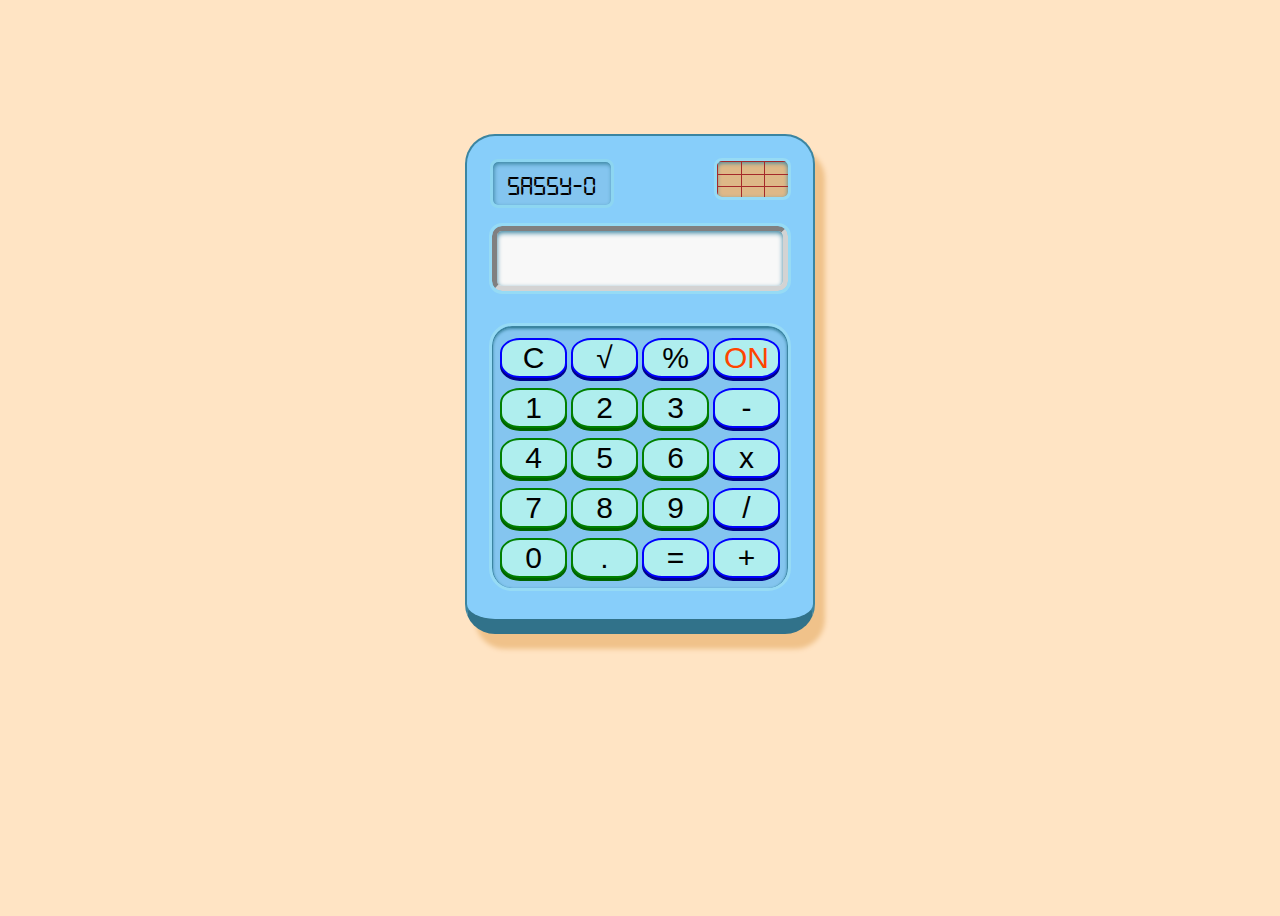
<file: index.html>
<!DOCTYPE html>
<html lang="en">
<head>
	<meta charset="UTF-8">
	<meta http-equiv="X-UA-Compatible" content="IE=edge">
	<meta name="viewport" content="width=device-width, initial-scale=1.0">
	<link rel="stylesheet" href="styles.css">
	<title>Document</title>
</head>
<body>
	<div class="calculator">
		<div class="top-row">
			<div class="logo">sassy-o</div>
			<div class="solar">
				<div class="panel">
				<table >
					<tr>
						<td></td>
						<td></td>
						<td></td>
					</tr>
					<tr>
						<td></td>
						<td></td>
						<td></td>
					</tr>
					<tr>
						<td></td>
						<td></td>
						<td></td>
					</tr>
				</table>
				</div>
			</div>
		</div>

		<div class="number-display"  id="display"></div>
			<div class="gap"></div>
			<div class="buttons">
				<div class="row1 row">
					<button class="operator-button button clear" id="c">C</button>
					<button class="operator-button button square-root" id="√">&#8730;</button>
					<button class="operator-button button percent" id="%">%</button>
					<button class="operator-button button on" id="on">ON</button>
				</div>
				<div class="row2 row">
					<button class="number-button button num1" id="1">1</button>
					<button class="number-button button num2" id="2">2</button>
					<button class="number-button button num3" id="3">3</button>
					<button class="operator-button button subtract" id="-">-</button>
				</div>
				<div class="row3 row">
					<button class="number-button button num4" id="4">4</button>
					<button class="number-button button num5" id="5">5</button>
					<button class="number-button button num6" id="6">6</button>
					<button class="operator-button button multiply" id="*">x</button>
				</div>
				<div class="row4 row">
					<button class="number-button button num7" id="7">7</button>
					<button class="number-button button num8" id="8">8</button>
					<button class="number-button button num9" id="9">9</button>
					<button class="operator-button button divide" id="/">/</button>
				</div>
				<div class="row5 row">
					<button class="number-button button num0" id="0">0</button>
					<button class="number-button button period" id=".">.</button>
					<button class="operator-button button equals" id="=">=</button>  
					<button class="operator-button button add" id="+">+</button>
				</div>
		</div>

	</div>
</body>
<script src="script.js"></script>
</html>

<!-- onclick="equalClick()" -->
<!-- onKeyPress="if(this.value.length==4) return false;" -->
</file>
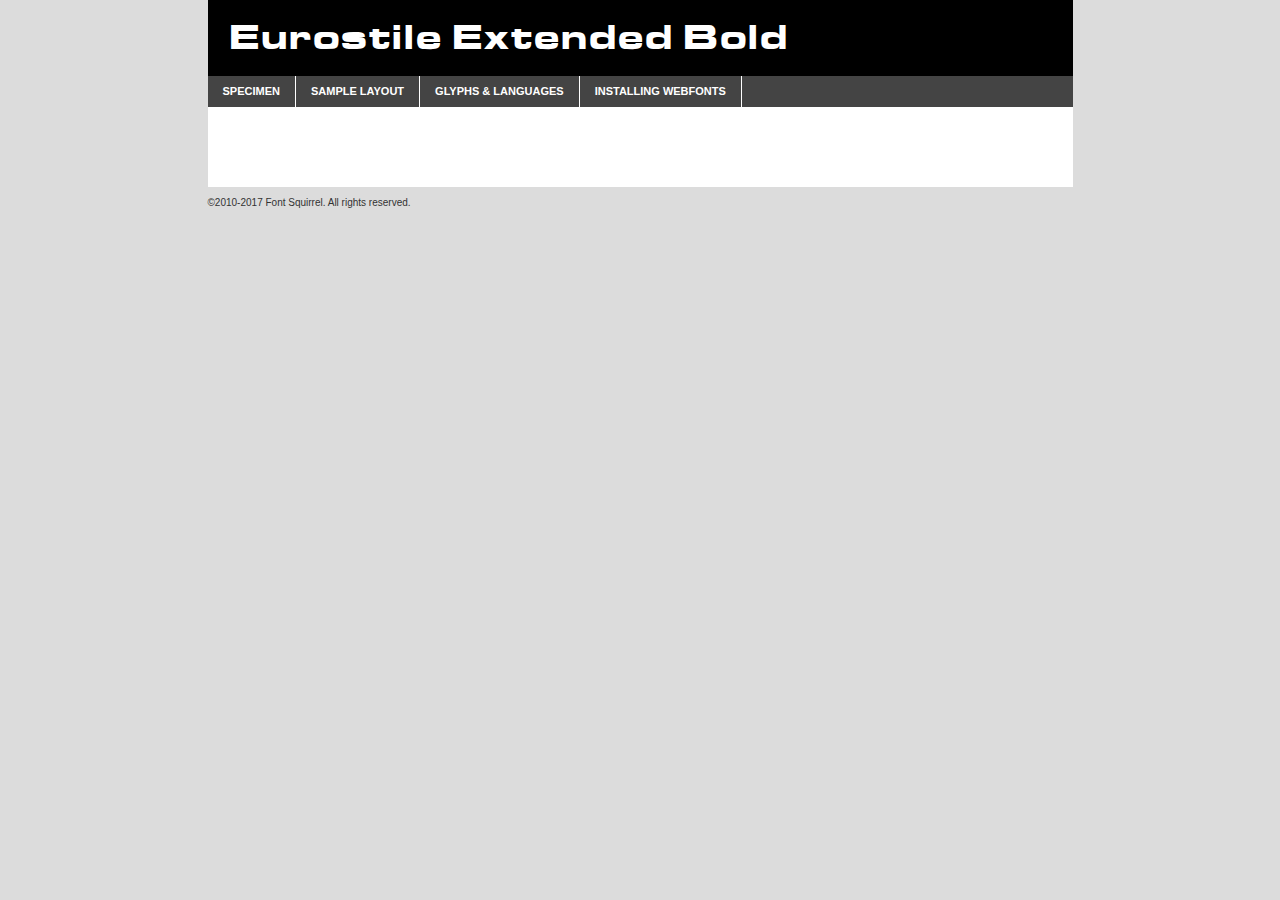
<file: fonts/eurostile_extended_black-demo.html>
<!DOCTYPE html PUBLIC "-//W3C//DTD XHTML 1.0 Transitional//EN"
        "http://www.w3.org/TR/xhtml1/DTD/xhtml1-transitional.dtd">

<html xmlns="http://www.w3.org/1999/xhtml" xml:lang="en" lang="en">
<head>
    <meta http-equiv="Content-Type" content="text/html; charset=utf-8"/>
    <script src="http://ajax.googleapis.com/ajax/libs/jquery/1.7.2/jquery.min.js" type="text/javascript" charset="utf-8"></script>
    <script type="text/javascript">
		(function($) {
			$.fn.easyTabs = function(option) {
				var param = jQuery.extend({ fadeSpeed: 'fast', defaultContent: 1, activeClass: 'active' }, option);
				$(this).each(function() {
					var thisId = '#' + this.id;
					if ( param.defaultContent == '' )
					{
						param.defaultContent = 1;
					}
					if ( typeof param.defaultContent == 'number' )
					{
						var defaultTab = $(thisId + ' .tabs li:eq(' + (param.defaultContent - 1) + ') a').attr('href').substr(1);
					}
					else
					{
						var defaultTab = param.defaultContent;
					}
					$(thisId + ' .tabs li a').each(function() {
						var tabToHide = $(this).attr('href').substr(1);
						$('#' + tabToHide).addClass('easytabs-tab-content');
					});
					hideAll();
					changeContent(defaultTab);

					function hideAll() {$(thisId + ' .easytabs-tab-content').hide();}

					function changeContent(tabId)
					{
						hideAll();
						$(thisId + ' .tabs li').removeClass(param.activeClass);
						$(thisId + ' .tabs li a[href=#' + tabId + ']').closest('li').addClass(param.activeClass);
						if ( param.fadeSpeed != 'none' )
						{
							$(thisId + ' #' + tabId).fadeIn(param.fadeSpeed);
						}
						else
						{
							$(thisId + ' #' + tabId).show();
						}
					}

					$(thisId + ' .tabs li').click(function() {
						var tabId = $(this).find('a').attr('href').substr(1);
						changeContent(tabId);
						return false;
					});
				});
			}
		})(jQuery);
    </script>
    <link rel="stylesheet" href="specimen_files/specimen_stylesheet.css" type="text/css" charset="utf-8"/>
    <link rel="stylesheet" href="stylesheet.css" type="text/css" charset="utf-8"/>

    <style type="text/css">
        		body {
			font-family: 'eurostile_extendedbold';
        		}

            </style>

    <title>Eurostile Extended Bold Specimen</title>


    <script type="text/javascript" charset="utf-8">
		$(document).ready(function() {
			$('#container').easyTabs({ defaultContent: 1 });
		});
    </script>
</head>

<body>
<div id="container">
    <div id="header">
		Eurostile Extended Bold    </div>
    <ul class="tabs">
        <li><a href="#specimen">Specimen</a></li>
        <li><a href="#layout">Sample Layout</a></li>
		        <li><a href="#glyphs">Glyphs &amp; Languages</a></li>
        <li><a href="#installing">Installing Webfonts</a></li>

    </ul>

    <div id="main_content">


        <div id="specimen">

            <div class="section">
                <div class="grid12 firstcol">
                    <div class="huge">AaBb</div>
                </div>
            </div>

            <div class="section">
                <div class="glyph_range">A&#x200B;B&#x200b;C&#x200b;D&#x200b;E&#x200b;F&#x200b;G&#x200b;H&#x200b;I&#x200b;J&#x200b;K&#x200b;L&#x200b;M&#x200b;N&#x200b;O&#x200b;P&#x200b;Q&#x200b;R&#x200b;S&#x200b;T&#x200b;U&#x200b;V&#x200b;W&#x200b;X&#x200b;Y&#x200b;Z&#x200b;a&#x200b;b&#x200b;c&#x200b;d&#x200b;e&#x200b;f&#x200b;g&#x200b;h&#x200b;i&#x200b;j&#x200b;k&#x200b;l&#x200b;m&#x200b;n&#x200b;o&#x200b;p&#x200b;q&#x200b;r&#x200b;s&#x200b;t&#x200b;u&#x200b;v&#x200b;w&#x200b;x&#x200b;y&#x200b;z&#x200b;1&#x200b;2&#x200b;3&#x200b;4&#x200b;5&#x200b;6&#x200b;7&#x200b;8&#x200b;9&#x200b;0&#x200b;&amp;&#x200b;.&#x200b;,&#x200b;?&#x200b;!&#x200b;&#64;&#x200b;(&#x200b;)&#x200b;#&#x200b;$&#x200b;%&#x200b;*&#x200b;+&#x200b;-&#x200b;=&#x200b;:&#x200b;;</div>
            </div>
            <div class="section">
                <div class="grid12 firstcol">
                    <table class="sample_table">
                        <tr>
                            <td>10</td>
                            <td class="size10">abcdefghijklmnopqrstuvwxyzABCDEFGHIJKLMNOPQRSTUVWXYZ0123456789abcdefghijklmnopqrstuvwxyzABCDEFGHIJKLMNOPQRSTUVWXYZ0123456789abcdefghijklmnopqrstuvwxyzABCDEFGHIJKLMNOPQRSTUVWXYZ</td>
                        </tr>
                        <tr>
                            <td>11</td>
                            <td class="size11">abcdefghijklmnopqrstuvwxyzABCDEFGHIJKLMNOPQRSTUVWXYZ0123456789abcdefghijklmnopqrstuvwxyzABCDEFGHIJKLMNOPQRSTUVWXYZ0123456789abcdefghijklmnopqrstuvwxyzABCDEFGHIJKLMNOPQRSTUVWXYZ</td>
                        </tr>
                        <tr>
                            <td>12</td>
                            <td class="size12">abcdefghijklmnopqrstuvwxyzABCDEFGHIJKLMNOPQRSTUVWXYZ0123456789abcdefghijklmnopqrstuvwxyzABCDEFGHIJKLMNOPQRSTUVWXYZ0123456789abcdefghijklmnopqrstuvwxyzABCDEFGHIJKLMNOPQRSTUVWXYZ</td>
                        </tr>
                        <tr>
                            <td>13</td>
                            <td class="size13">abcdefghijklmnopqrstuvwxyzABCDEFGHIJKLMNOPQRSTUVWXYZ0123456789abcdefghijklmnopqrstuvwxyzABCDEFGHIJKLMNOPQRSTUVWXYZ0123456789abcdefghijklmnopqrstuvwxyzABCDEFGHIJKLMNOPQRSTUVWXYZ</td>
                        </tr>
                        <tr>
                            <td>14</td>
                            <td class="size14">abcdefghijklmnopqrstuvwxyzABCDEFGHIJKLMNOPQRSTUVWXYZ0123456789abcdefghijklmnopqrstuvwxyzABCDEFGHIJKLMNOPQRSTUVWXYZ0123456789abcdefghijklmnopqrstuvwxyzABCDEFGHIJKLMNOPQRSTUVWXYZ</td>
                        </tr>
                        <tr>
                            <td>16</td>
                            <td class="size16">abcdefghijklmnopqrstuvwxyzABCDEFGHIJKLMNOPQRSTUVWXYZ0123456789abcdefghijklmnopqrstuvwxyzABCDEFGHIJKLMNOPQRSTUVWXYZ</td>
                        </tr>
                        <tr>
                            <td>18</td>
                            <td class="size18">abcdefghijklmnopqrstuvwxyzABCDEFGHIJKLMNOPQRSTUVWXYZ0123456789abcdefghijklmnopqrstuvwxyzABCDEFGHIJKLMNOPQRSTUVWXYZ</td>
                        </tr>
                        <tr>
                            <td>20</td>
                            <td class="size20">abcdefghijklmnopqrstuvwxyzABCDEFGHIJKLMNOPQRSTUVWXYZ0123456789abcdefghijklmnopqrstuvwxyzABCDEFGHIJKLMNOPQRSTUVWXYZ</td>
                        </tr>
                        <tr>
                            <td>24</td>
                            <td class="size24">abcdefghijklmnopqrstuvwxyzABCDEFGHIJKLMNOPQRSTUVWXYZ0123456789abcdefghijklmnopqrstuvwxyzABCDEFGHIJKLMNOPQRSTUVWXYZ</td>
                        </tr>
                        <tr>
                            <td>30</td>
                            <td class="size30">abcdefghijklmnopqrstuvwxyzABCDEFGHIJKLMNOPQRSTUVWXYZ0123456789abcdefghijklmnopqrstuvwxyzABCDEFGHIJKLMNOPQRSTUVWXYZ</td>
                        </tr>
                        <tr>
                            <td>36</td>
                            <td class="size36">abcdefghijklmnopqrstuvwxyzABCDEFGHIJKLMNOPQRSTUVWXYZ0123456789abcdefghijklmnopqrstuvwxyzABCDEFGHIJKLMNOPQRSTUVWXYZ</td>
                        </tr>
                        <tr>
                            <td>48</td>
                            <td class="size48">abcdefghijklmnopqrstuvwxyzABCDEFGHIJKLMNOPQRSTUVWXYZ0123456789abcdefghijklmnopqrstuvwxyzABCDEFGHIJKLMNOPQRSTUVWXYZ</td>
                        </tr>
                        <tr>
                            <td>60</td>
                            <td class="size60">abcdefghijklmnopqrstuvwxyzABCDEFGHIJKLMNOPQRSTUVWXYZ0123456789abcdefghijklmnopqrstuvwxyzABCDEFGHIJKLMNOPQRSTUVWXYZ</td>
                        </tr>
                        <tr>
                            <td>72</td>
                            <td class="size72">abcdefghijklmnopqrstuvwxyzABCDEFGHIJKLMNOPQRSTUVWXYZ0123456789abcdefghijklmnopqrstuvwxyzABCDEFGHIJKLMNOPQRSTUVWXYZ</td>
                        </tr>
                        <tr>
                            <td>90</td>
                            <td class="size90">abcdefghijklmnopqrstuvwxyzABCDEFGHIJKLMNOPQRSTUVWXYZ0123456789abcdefghijklmnopqrstuvwxyzABCDEFGHIJKLMNOPQRSTUVWXYZ</td>
                        </tr>
                    </table>

                </div>

            </div>


            <div class="section" id="bodycomparison">


                <div id="xheight">
                    <div class="fontbody">&#x25FC;&#x25FC;&#x25FC;&#x25FC;&#x25FC;&#x25FC;&#x25FC;&#x25FC;&#x25FC;&#x25FC;&#x25FC;&#x25FC;&#x25FC;&#x25FC;&#x25FC;&#x25FC;&#x25FC;&#x25FC;&#x25FC;&#x25FC;&#x25FC;&#x25FC;&#x25FC;&#x25FC;&#x25FC;&#x25FC;&#x25FC;&#x25FC;&#x25FC;&#x25FC;&#x25FC;&#x25FC;&#x25FC;&#x25FC;&#x25FC;&#x25FC;&#x25FC;&#x25FC;&#x25FC;&#x25FC;&#x25FC;&#x25FC;&#x25FC;&#x25FC;&#x25FC;&#x25FC;&#x25FC;&#x25FC;&#x25FC;&#x25FC;&#x25FC;&#x25FC;&#x25FC;&#x25FC;&#x25FC;&#x25FC;&#x25FC;&#x25FC;&#x25FC;&#x25FC;&#x25FC;&#x25FC;&#x25FC;&#x25FC;&#x25FC;&#x25FC;&#x25FC;&#x25FC;&#x25FC;&#x25FC;&#x25FC;&#x25FC;&#x25FC;&#x25FC;&#x25FC;&#x25FC;&#x25FC;&#x25FC;&#x25FC;&#x25FC;&#x25FC;&#x25FC;&#x25FC;&#x25FC;&#x25FC;&#x25FC;&#x25FC;&#x25FC;&#x25FC;&#x25FC;&#x25FC;&#x25FC;&#x25FC;&#x25FC;&#x25FC;&#x25FC;&#x25FC;&#x25FC;&#x25FC;body</div>
                    <div class="arialbody">body</div>
                    <div class="verdanabody">body</div>
                    <div class="georgiabody">body</div>
                </div>
                <div class="fontbody" style="z-index:1">
                    body<span>Eurostile Extended Bold</span>
                </div>
                <div class="arialbody" style="z-index:1">
                    body<span>Arial</span>
                </div>
                <div class="verdanabody" style="z-index:1">
                    body<span>Verdana</span>
                </div>
                <div class="georgiabody" style="z-index:1">
                    body<span>Georgia</span>
                </div>


            </div>


            <div class="section psample psample_row1" id="">

                <div class="grid2 firstcol">
                    <p class="size10"><span>10.</span>Aenean lacinia bibendum nulla sed consectetur. Fusce dapibus, tellus ac cursus commodo, tortor mauris condimentum nibh, ut fermentum massa justo sit amet risus. Nullam id dolor id nibh ultricies vehicula ut id elit. Cum sociis natoque penatibus et magnis dis parturient montes, nascetur ridiculus mus. Nulla vitae elit libero, a pharetra augue.</p>

                </div>
                <div class="grid3">
                    <p class="size11"><span>11.</span>Aenean lacinia bibendum nulla sed consectetur. Fusce dapibus, tellus ac cursus commodo, tortor mauris condimentum nibh, ut fermentum massa justo sit amet risus. Nullam id dolor id nibh ultricies vehicula ut id elit. Cum sociis natoque penatibus et magnis dis parturient montes, nascetur ridiculus mus. Nulla vitae elit libero, a pharetra augue.</p>

                </div>
                <div class="grid3">
                    <p class="size12"><span>12.</span>Aenean lacinia bibendum nulla sed consectetur. Fusce dapibus, tellus ac cursus commodo, tortor mauris condimentum nibh, ut fermentum massa justo sit amet risus. Nullam id dolor id nibh ultricies vehicula ut id elit. Cum sociis natoque penatibus et magnis dis parturient montes, nascetur ridiculus mus. Nulla vitae elit libero, a pharetra augue.</p>

                </div>
                <div class="grid4">
                    <p class="size13"><span>13.</span>Aenean lacinia bibendum nulla sed consectetur. Fusce dapibus, tellus ac cursus commodo, tortor mauris condimentum nibh, ut fermentum massa justo sit amet risus. Nullam id dolor id nibh ultricies vehicula ut id elit. Cum sociis natoque penatibus et magnis dis parturient montes, nascetur ridiculus mus. Nulla vitae elit libero, a pharetra augue.</p>

                </div>
                <div class="white_blend"></div>

            </div>
            <div class="section psample psample_row2" id="">
                <div class="grid3 firstcol">
                    <p class="size14"><span>14.</span>Aenean lacinia bibendum nulla sed consectetur. Fusce dapibus, tellus ac cursus commodo, tortor mauris condimentum nibh, ut fermentum massa justo sit amet risus. Nullam id dolor id nibh ultricies vehicula ut id elit. Cum sociis natoque penatibus et magnis dis parturient montes, nascetur ridiculus mus. Nulla vitae elit libero, a pharetra augue.</p>

                </div>
                <div class="grid4">
                    <p class="size16"><span>16.</span>Aenean lacinia bibendum nulla sed consectetur. Fusce dapibus, tellus ac cursus commodo, tortor mauris condimentum nibh, ut fermentum massa justo sit amet risus. Nullam id dolor id nibh ultricies vehicula ut id elit. Cum sociis natoque penatibus et magnis dis parturient montes, nascetur ridiculus mus. Nulla vitae elit libero, a pharetra augue.</p>

                </div>
                <div class="grid5">
                    <p class="size18"><span>18.</span>Aenean lacinia bibendum nulla sed consectetur. Fusce dapibus, tellus ac cursus commodo, tortor mauris condimentum nibh, ut fermentum massa justo sit amet risus. Nullam id dolor id nibh ultricies vehicula ut id elit. Cum sociis natoque penatibus et magnis dis parturient montes, nascetur ridiculus mus. Nulla vitae elit libero, a pharetra augue.</p>

                </div>

                <div class="white_blend"></div>

            </div>

            <div class="section psample psample_row3" id="">
                <div class="grid5 firstcol">
                    <p class="size20"><span>20.</span>Aenean lacinia bibendum nulla sed consectetur. Fusce dapibus, tellus ac cursus commodo, tortor mauris condimentum nibh, ut fermentum massa justo sit amet risus. Nullam id dolor id nibh ultricies vehicula ut id elit. Cum sociis natoque penatibus et magnis dis parturient montes, nascetur ridiculus mus. Nulla vitae elit libero, a pharetra augue.</p>
                </div>
                <div class="grid7">
                    <p class="size24"><span>24.</span>Aenean lacinia bibendum nulla sed consectetur. Fusce dapibus, tellus ac cursus commodo, tortor mauris condimentum nibh, ut fermentum massa justo sit amet risus. Nullam id dolor id nibh ultricies vehicula ut id elit. Cum sociis natoque penatibus et magnis dis parturient montes, nascetur ridiculus mus. Nulla vitae elit libero, a pharetra augue.</p>
                </div>

                <div class="white_blend"></div>

            </div>

            <div class="section psample psample_row4" id="">
                <div class="grid12 firstcol">
                    <p class="size30"><span>30.</span>Aenean lacinia bibendum nulla sed consectetur. Fusce dapibus, tellus ac cursus commodo, tortor mauris condimentum nibh, ut fermentum massa justo sit amet risus. Nullam id dolor id nibh ultricies vehicula ut id elit. Cum sociis natoque penatibus et magnis dis parturient montes, nascetur ridiculus mus. Nulla vitae elit libero, a pharetra augue.</p>
                </div>
                <div class="white_blend"></div>

            </div>


            <div class="section psample psample_row1 fullreverse">
                <div class="grid2 firstcol">
                    <p class="size10"><span>10.</span>Aenean lacinia bibendum nulla sed consectetur. Fusce dapibus, tellus ac cursus commodo, tortor mauris condimentum nibh, ut fermentum massa justo sit amet risus. Nullam id dolor id nibh ultricies vehicula ut id elit. Cum sociis natoque penatibus et magnis dis parturient montes, nascetur ridiculus mus. Nulla vitae elit libero, a pharetra augue.</p>

                </div>
                <div class="grid3">
                    <p class="size11"><span>11.</span>Aenean lacinia bibendum nulla sed consectetur. Fusce dapibus, tellus ac cursus commodo, tortor mauris condimentum nibh, ut fermentum massa justo sit amet risus. Nullam id dolor id nibh ultricies vehicula ut id elit. Cum sociis natoque penatibus et magnis dis parturient montes, nascetur ridiculus mus. Nulla vitae elit libero, a pharetra augue.</p>

                </div>
                <div class="grid3">
                    <p class="size12"><span>12.</span>Aenean lacinia bibendum nulla sed consectetur. Fusce dapibus, tellus ac cursus commodo, tortor mauris condimentum nibh, ut fermentum massa justo sit amet risus. Nullam id dolor id nibh ultricies vehicula ut id elit. Cum sociis natoque penatibus et magnis dis parturient montes, nascetur ridiculus mus. Nulla vitae elit libero, a pharetra augue.</p>

                </div>
                <div class="grid4">
                    <p class="size13"><span>13.</span>Aenean lacinia bibendum nulla sed consectetur. Fusce dapibus, tellus ac cursus commodo, tortor mauris condimentum nibh, ut fermentum massa justo sit amet risus. Nullam id dolor id nibh ultricies vehicula ut id elit. Cum sociis natoque penatibus et magnis dis parturient montes, nascetur ridiculus mus. Nulla vitae elit libero, a pharetra augue.</p>

                </div>
                <div class="black_blend"></div>

            </div>

            <div class="section psample psample_row2 fullreverse">
                <div class="grid3 firstcol">
                    <p class="size14"><span>14.</span>Aenean lacinia bibendum nulla sed consectetur. Fusce dapibus, tellus ac cursus commodo, tortor mauris condimentum nibh, ut fermentum massa justo sit amet risus. Nullam id dolor id nibh ultricies vehicula ut id elit. Cum sociis natoque penatibus et magnis dis parturient montes, nascetur ridiculus mus. Nulla vitae elit libero, a pharetra augue.</p>

                </div>
                <div class="grid4">
                    <p class="size16"><span>16.</span>Aenean lacinia bibendum nulla sed consectetur. Fusce dapibus, tellus ac cursus commodo, tortor mauris condimentum nibh, ut fermentum massa justo sit amet risus. Nullam id dolor id nibh ultricies vehicula ut id elit. Cum sociis natoque penatibus et magnis dis parturient montes, nascetur ridiculus mus. Nulla vitae elit libero, a pharetra augue.</p>

                </div>
                <div class="grid5">
                    <p class="size18"><span>18.</span>Aenean lacinia bibendum nulla sed consectetur. Fusce dapibus, tellus ac cursus commodo, tortor mauris condimentum nibh, ut fermentum massa justo sit amet risus. Nullam id dolor id nibh ultricies vehicula ut id elit. Cum sociis natoque penatibus et magnis dis parturient montes, nascetur ridiculus mus. Nulla vitae elit libero, a pharetra augue.</p>

                </div>
                <div class="black_blend"></div>

            </div>

            <div class="section psample fullreverse psample_row3" id="">
                <div class="grid5 firstcol">
                    <p class="size20"><span>20.</span>Aenean lacinia bibendum nulla sed consectetur. Fusce dapibus, tellus ac cursus commodo, tortor mauris condimentum nibh, ut fermentum massa justo sit amet risus. Nullam id dolor id nibh ultricies vehicula ut id elit. Cum sociis natoque penatibus et magnis dis parturient montes, nascetur ridiculus mus. Nulla vitae elit libero, a pharetra augue.</p>
                </div>
                <div class="grid7">
                    <p class="size24"><span>24.</span>Aenean lacinia bibendum nulla sed consectetur. Fusce dapibus, tellus ac cursus commodo, tortor mauris condimentum nibh, ut fermentum massa justo sit amet risus. Nullam id dolor id nibh ultricies vehicula ut id elit. Cum sociis natoque penatibus et magnis dis parturient montes, nascetur ridiculus mus. Nulla vitae elit libero, a pharetra augue.</p>
                </div>

                <div class="black_blend"></div>

            </div>

            <div class="section psample fullreverse psample_row4" id="" style="border-bottom: 20px #000 solid;">
                <div class="grid12 firstcol">
                    <p class="size30"><span>30.</span>Aenean lacinia bibendum nulla sed consectetur. Fusce dapibus, tellus ac cursus commodo, tortor mauris condimentum nibh, ut fermentum massa justo sit amet risus. Nullam id dolor id nibh ultricies vehicula ut id elit. Cum sociis natoque penatibus et magnis dis parturient montes, nascetur ridiculus mus. Nulla vitae elit libero, a pharetra augue.</p>
                </div>
                <div class="black_blend"></div>

            </div>


        </div>

        <div id="layout">

            <div class="section">

                <div class="grid12 firstcol">
                    <h1>Lorem Ipsum Dolor</h1>
                    <h2>Etiam porta sem malesuada magna mollis euismod</h2>

                    <p class="byline">By <a href="#link">Aenean Lacinia</a></p>
                </div>
            </div>
            <div class="section">
                <div class="grid8 firstcol">
                    <p class="large">Donec sed odio dui. Morbi leo risus, porta ac consectetur ac, vestibulum at eros. Fusce dapibus, tellus ac cursus commodo, tortor mauris condimentum nibh, ut fermentum massa justo sit amet risus. </p>


                    <h3>Pellentesque ornare sem</h3>

                    <p>Maecenas sed diam eget risus varius blandit sit amet non magna. Maecenas faucibus mollis interdum. Donec ullamcorper nulla non metus auctor fringilla. Nullam id dolor id nibh ultricies vehicula ut id elit. Nullam id dolor id nibh ultricies vehicula ut id elit. </p>

                    <p>Aenean eu leo quam. Pellentesque ornare sem lacinia quam venenatis vestibulum. Lorem ipsum dolor sit amet, consectetur adipiscing elit. Cum sociis natoque penatibus et magnis dis parturient montes, nascetur ridiculus mus. </p>

                    <p>Nulla vitae elit libero, a pharetra augue. Praesent commodo cursus magna, vel scelerisque nisl consectetur et. Aenean lacinia bibendum nulla sed consectetur. </p>

                    <p>Nullam quis risus eget urna mollis ornare vel eu leo. Nullam quis risus eget urna mollis ornare vel eu leo. Maecenas sed diam eget risus varius blandit sit amet non magna. Donec ullamcorper nulla non metus auctor fringilla. </p>

                    <h3>Cras mattis consectetur</h3>

                    <p>Aenean eu leo quam. Pellentesque ornare sem lacinia quam venenatis vestibulum. Aenean lacinia bibendum nulla sed consectetur. Integer posuere erat a ante venenatis dapibus posuere velit aliquet. Cras mattis consectetur purus sit amet fermentum. </p>

                    <p>Nullam id dolor id nibh ultricies vehicula ut id elit. Nullam quis risus eget urna mollis ornare vel eu leo. Cras mattis consectetur purus sit amet fermentum.</p>
                </div>

                <div class="grid4 sidebar">

                    <div class="box reverse">
                        <p class="last">Nullam quis risus eget urna mollis ornare vel eu leo. Donec ullamcorper nulla non metus auctor fringilla. Cras mattis consectetur purus sit amet fermentum. Sed posuere consectetur est at lobortis. Lorem ipsum dolor sit amet, consectetur adipiscing elit. </p>
                    </div>

                    <p class="caption">Maecenas sed diam eget risus varius.</p>

                    <p>Vestibulum id ligula porta felis euismod semper. Integer posuere erat a ante venenatis dapibus posuere velit aliquet. Vestibulum id ligula porta felis euismod semper. Sed posuere consectetur est at lobortis. Maecenas sed diam eget risus varius blandit sit amet non magna. Fusce dapibus, tellus ac cursus commodo, tortor mauris condimentum nibh, ut fermentum massa justo sit amet risus. </p>


                    <p>Duis mollis, est non commodo luctus, nisi erat porttitor ligula, eget lacinia odio sem nec elit. Aenean lacinia bibendum nulla sed consectetur. Vivamus sagittis lacus vel augue laoreet rutrum faucibus dolor auctor. Aenean lacinia bibendum nulla sed consectetur. Nullam quis risus eget urna mollis ornare vel eu leo. </p>

                    <p>Praesent commodo cursus magna, vel scelerisque nisl consectetur et. Donec ullamcorper nulla non metus auctor fringilla. Maecenas faucibus mollis interdum. Fusce dapibus, tellus ac cursus commodo, tortor mauris condimentum nibh, ut fermentum massa justo sit amet risus. </p>

                </div>
            </div>

        </div>


		

        <div id="glyphs">
            <div class="section">
                <div class="grid12 firstcol">

                    <h1>Language Support</h1>
                    <p>The subset of Eurostile Extended Bold in this kit supports the following languages:<br/>

						Albanian, Basque, Breton, Chamorro, Danish, Dutch, English, Faroese, Finnish, French, Frisian, Galician, German, Icelandic, Italian, Malagasy, Norwegian, Portuguese, Spanish, Alsatian, Aragonese, Arapaho, Arrernte, Asturian, Aymara, Bislama, Cebuano, Corsican, Fijian, French_creole, Genoese, Gilbertese, Greenlandic, Haitian_creole, Hiligaynon, Hmong, Hopi, Ibanag, Iloko_ilokano, Indonesian, Interglossa_glosa, Interlingua, Irish_gaelic, Jerriais, Lojban, Lombard, Luxembourgeois, Manx, Mohawk, Norfolk_pitcairnese, Occitan, Oromo, Pangasinan, Papiamento, Piedmontese, Potawatomi, Rhaeto-romance, Romansh, Rotokas, Sami_lule, Samoan, Sardinian, Scots_gaelic, Seychelles_creole, Shona, Sicilian, Somali, Southern_ndebele, Swahili, Swati_swazi, Tagalog_filipino_pilipino, Tetum, Tok_pisin, Uyghur_latinized, Volapuk, Walloon, Warlpiri, Xhosa, Yapese, Zulu, Latinbasic, Ubasic, Demo                    </p>
                    <h1>Glyph Chart</h1>
                    <p>The subset of Eurostile Extended Bold in this kit includes all the glyphs listed below. Unicode entities are included above each glyph to help you insert individual characters into your layout.</p>
                    <div id="glyph_chart">

																				                                <div><p>&amp;#13;</p>&#13;</div>
																				                                <div><p>&amp;#32;</p>&#32;</div>
																				                                <div><p>&amp;#33;</p>&#33;</div>
																				                                <div><p>&amp;#34;</p>&#34;</div>
																				                                <div><p>&amp;#35;</p>&#35;</div>
																				                                <div><p>&amp;#36;</p>&#36;</div>
																				                                <div><p>&amp;#37;</p>&#37;</div>
																				                                <div><p>&amp;#38;</p>&#38;</div>
																				                                <div><p>&amp;#39;</p>&#39;</div>
																				                                <div><p>&amp;#40;</p>&#40;</div>
																				                                <div><p>&amp;#41;</p>&#41;</div>
																				                                <div><p>&amp;#42;</p>&#42;</div>
																				                                <div><p>&amp;#43;</p>&#43;</div>
																				                                <div><p>&amp;#44;</p>&#44;</div>
																				                                <div><p>&amp;#45;</p>&#45;</div>
																				                                <div><p>&amp;#46;</p>&#46;</div>
																				                                <div><p>&amp;#47;</p>&#47;</div>
																				                                <div><p>&amp;#48;</p>&#48;</div>
																				                                <div><p>&amp;#49;</p>&#49;</div>
																				                                <div><p>&amp;#50;</p>&#50;</div>
																				                                <div><p>&amp;#51;</p>&#51;</div>
																				                                <div><p>&amp;#52;</p>&#52;</div>
																				                                <div><p>&amp;#53;</p>&#53;</div>
																				                                <div><p>&amp;#54;</p>&#54;</div>
																				                                <div><p>&amp;#55;</p>&#55;</div>
																				                                <div><p>&amp;#56;</p>&#56;</div>
																				                                <div><p>&amp;#57;</p>&#57;</div>
																				                                <div><p>&amp;#58;</p>&#58;</div>
																				                                <div><p>&amp;#59;</p>&#59;</div>
																				                                <div><p>&amp;#60;</p>&#60;</div>
																				                                <div><p>&amp;#61;</p>&#61;</div>
																				                                <div><p>&amp;#62;</p>&#62;</div>
																				                                <div><p>&amp;#63;</p>&#63;</div>
																				                                <div><p>&amp;#64;</p>&#64;</div>
																				                                <div><p>&amp;#65;</p>&#65;</div>
																				                                <div><p>&amp;#66;</p>&#66;</div>
																				                                <div><p>&amp;#67;</p>&#67;</div>
																				                                <div><p>&amp;#68;</p>&#68;</div>
																				                                <div><p>&amp;#69;</p>&#69;</div>
																				                                <div><p>&amp;#70;</p>&#70;</div>
																				                                <div><p>&amp;#71;</p>&#71;</div>
																				                                <div><p>&amp;#72;</p>&#72;</div>
																				                                <div><p>&amp;#73;</p>&#73;</div>
																				                                <div><p>&amp;#74;</p>&#74;</div>
																				                                <div><p>&amp;#75;</p>&#75;</div>
																				                                <div><p>&amp;#76;</p>&#76;</div>
																				                                <div><p>&amp;#77;</p>&#77;</div>
																				                                <div><p>&amp;#78;</p>&#78;</div>
																				                                <div><p>&amp;#79;</p>&#79;</div>
																				                                <div><p>&amp;#80;</p>&#80;</div>
																				                                <div><p>&amp;#81;</p>&#81;</div>
																				                                <div><p>&amp;#82;</p>&#82;</div>
																				                                <div><p>&amp;#83;</p>&#83;</div>
																				                                <div><p>&amp;#84;</p>&#84;</div>
																				                                <div><p>&amp;#85;</p>&#85;</div>
																				                                <div><p>&amp;#86;</p>&#86;</div>
																				                                <div><p>&amp;#87;</p>&#87;</div>
																				                                <div><p>&amp;#88;</p>&#88;</div>
																				                                <div><p>&amp;#89;</p>&#89;</div>
																				                                <div><p>&amp;#90;</p>&#90;</div>
																				                                <div><p>&amp;#91;</p>&#91;</div>
																				                                <div><p>&amp;#92;</p>&#92;</div>
																				                                <div><p>&amp;#93;</p>&#93;</div>
																				                                <div><p>&amp;#94;</p>&#94;</div>
																				                                <div><p>&amp;#95;</p>&#95;</div>
																				                                <div><p>&amp;#96;</p>&#96;</div>
																				                                <div><p>&amp;#97;</p>&#97;</div>
																				                                <div><p>&amp;#98;</p>&#98;</div>
																				                                <div><p>&amp;#99;</p>&#99;</div>
																				                                <div><p>&amp;#100;</p>&#100;</div>
																				                                <div><p>&amp;#101;</p>&#101;</div>
																				                                <div><p>&amp;#102;</p>&#102;</div>
																				                                <div><p>&amp;#103;</p>&#103;</div>
																				                                <div><p>&amp;#104;</p>&#104;</div>
																				                                <div><p>&amp;#105;</p>&#105;</div>
																				                                <div><p>&amp;#106;</p>&#106;</div>
																				                                <div><p>&amp;#107;</p>&#107;</div>
																				                                <div><p>&amp;#108;</p>&#108;</div>
																				                                <div><p>&amp;#109;</p>&#109;</div>
																				                                <div><p>&amp;#110;</p>&#110;</div>
																				                                <div><p>&amp;#111;</p>&#111;</div>
																				                                <div><p>&amp;#112;</p>&#112;</div>
																				                                <div><p>&amp;#113;</p>&#113;</div>
																				                                <div><p>&amp;#114;</p>&#114;</div>
																				                                <div><p>&amp;#115;</p>&#115;</div>
																				                                <div><p>&amp;#116;</p>&#116;</div>
																				                                <div><p>&amp;#117;</p>&#117;</div>
																				                                <div><p>&amp;#118;</p>&#118;</div>
																				                                <div><p>&amp;#119;</p>&#119;</div>
																				                                <div><p>&amp;#120;</p>&#120;</div>
																				                                <div><p>&amp;#121;</p>&#121;</div>
																				                                <div><p>&amp;#122;</p>&#122;</div>
																				                                <div><p>&amp;#123;</p>&#123;</div>
																				                                <div><p>&amp;#124;</p>&#124;</div>
																				                                <div><p>&amp;#125;</p>&#125;</div>
																				                                <div><p>&amp;#126;</p>&#126;</div>
																				                                <div><p>&amp;#160;</p>&#160;</div>
																				                                <div><p>&amp;#161;</p>&#161;</div>
																				                                <div><p>&amp;#162;</p>&#162;</div>
																				                                <div><p>&amp;#163;</p>&#163;</div>
																				                                <div><p>&amp;#164;</p>&#164;</div>
																				                                <div><p>&amp;#165;</p>&#165;</div>
																				                                <div><p>&amp;#166;</p>&#166;</div>
																				                                <div><p>&amp;#167;</p>&#167;</div>
																				                                <div><p>&amp;#168;</p>&#168;</div>
																				                                <div><p>&amp;#169;</p>&#169;</div>
																				                                <div><p>&amp;#170;</p>&#170;</div>
																				                                <div><p>&amp;#171;</p>&#171;</div>
																				                                <div><p>&amp;#172;</p>&#172;</div>
																				                                <div><p>&amp;#173;</p>&#173;</div>
																				                                <div><p>&amp;#174;</p>&#174;</div>
																				                                <div><p>&amp;#175;</p>&#175;</div>
																				                                <div><p>&amp;#176;</p>&#176;</div>
																				                                <div><p>&amp;#177;</p>&#177;</div>
																				                                <div><p>&amp;#178;</p>&#178;</div>
																				                                <div><p>&amp;#179;</p>&#179;</div>
																				                                <div><p>&amp;#180;</p>&#180;</div>
																				                                <div><p>&amp;#181;</p>&#181;</div>
																				                                <div><p>&amp;#182;</p>&#182;</div>
																				                                <div><p>&amp;#183;</p>&#183;</div>
																				                                <div><p>&amp;#184;</p>&#184;</div>
																				                                <div><p>&amp;#185;</p>&#185;</div>
																				                                <div><p>&amp;#186;</p>&#186;</div>
																				                                <div><p>&amp;#187;</p>&#187;</div>
																				                                <div><p>&amp;#188;</p>&#188;</div>
																				                                <div><p>&amp;#189;</p>&#189;</div>
																				                                <div><p>&amp;#190;</p>&#190;</div>
																				                                <div><p>&amp;#191;</p>&#191;</div>
																				                                <div><p>&amp;#192;</p>&#192;</div>
																				                                <div><p>&amp;#193;</p>&#193;</div>
																				                                <div><p>&amp;#194;</p>&#194;</div>
																				                                <div><p>&amp;#195;</p>&#195;</div>
																				                                <div><p>&amp;#196;</p>&#196;</div>
																				                                <div><p>&amp;#197;</p>&#197;</div>
																				                                <div><p>&amp;#198;</p>&#198;</div>
																				                                <div><p>&amp;#199;</p>&#199;</div>
																				                                <div><p>&amp;#200;</p>&#200;</div>
																				                                <div><p>&amp;#201;</p>&#201;</div>
																				                                <div><p>&amp;#202;</p>&#202;</div>
																				                                <div><p>&amp;#203;</p>&#203;</div>
																				                                <div><p>&amp;#204;</p>&#204;</div>
																				                                <div><p>&amp;#205;</p>&#205;</div>
																				                                <div><p>&amp;#206;</p>&#206;</div>
																				                                <div><p>&amp;#207;</p>&#207;</div>
																				                                <div><p>&amp;#208;</p>&#208;</div>
																				                                <div><p>&amp;#209;</p>&#209;</div>
																				                                <div><p>&amp;#210;</p>&#210;</div>
																				                                <div><p>&amp;#211;</p>&#211;</div>
																				                                <div><p>&amp;#212;</p>&#212;</div>
																				                                <div><p>&amp;#213;</p>&#213;</div>
																				                                <div><p>&amp;#214;</p>&#214;</div>
																				                                <div><p>&amp;#215;</p>&#215;</div>
																				                                <div><p>&amp;#216;</p>&#216;</div>
																				                                <div><p>&amp;#217;</p>&#217;</div>
																				                                <div><p>&amp;#218;</p>&#218;</div>
																				                                <div><p>&amp;#219;</p>&#219;</div>
																				                                <div><p>&amp;#220;</p>&#220;</div>
																				                                <div><p>&amp;#221;</p>&#221;</div>
																				                                <div><p>&amp;#222;</p>&#222;</div>
																				                                <div><p>&amp;#223;</p>&#223;</div>
																				                                <div><p>&amp;#224;</p>&#224;</div>
																				                                <div><p>&amp;#225;</p>&#225;</div>
																				                                <div><p>&amp;#226;</p>&#226;</div>
																				                                <div><p>&amp;#227;</p>&#227;</div>
																				                                <div><p>&amp;#228;</p>&#228;</div>
																				                                <div><p>&amp;#229;</p>&#229;</div>
																				                                <div><p>&amp;#230;</p>&#230;</div>
																				                                <div><p>&amp;#231;</p>&#231;</div>
																				                                <div><p>&amp;#232;</p>&#232;</div>
																				                                <div><p>&amp;#233;</p>&#233;</div>
																				                                <div><p>&amp;#234;</p>&#234;</div>
																				                                <div><p>&amp;#235;</p>&#235;</div>
																				                                <div><p>&amp;#236;</p>&#236;</div>
																				                                <div><p>&amp;#237;</p>&#237;</div>
																				                                <div><p>&amp;#238;</p>&#238;</div>
																				                                <div><p>&amp;#239;</p>&#239;</div>
																				                                <div><p>&amp;#240;</p>&#240;</div>
																				                                <div><p>&amp;#241;</p>&#241;</div>
																				                                <div><p>&amp;#242;</p>&#242;</div>
																				                                <div><p>&amp;#243;</p>&#243;</div>
																				                                <div><p>&amp;#244;</p>&#244;</div>
																				                                <div><p>&amp;#245;</p>&#245;</div>
																				                                <div><p>&amp;#246;</p>&#246;</div>
																				                                <div><p>&amp;#247;</p>&#247;</div>
																				                                <div><p>&amp;#248;</p>&#248;</div>
																				                                <div><p>&amp;#249;</p>&#249;</div>
																				                                <div><p>&amp;#250;</p>&#250;</div>
																				                                <div><p>&amp;#251;</p>&#251;</div>
																				                                <div><p>&amp;#252;</p>&#252;</div>
																				                                <div><p>&amp;#253;</p>&#253;</div>
																				                                <div><p>&amp;#254;</p>&#254;</div>
																				                                <div><p>&amp;#255;</p>&#255;</div>
																				                                <div><p>&amp;#338;</p>&#338;</div>
																				                                <div><p>&amp;#339;</p>&#339;</div>
																				                                <div><p>&amp;#376;</p>&#376;</div>
																				                                <div><p>&amp;#710;</p>&#710;</div>
																				                                <div><p>&amp;#732;</p>&#732;</div>
																				                                <div><p>&amp;#8192;</p>&#8192;</div>
																				                                <div><p>&amp;#8193;</p>&#8193;</div>
																				                                <div><p>&amp;#8194;</p>&#8194;</div>
																				                                <div><p>&amp;#8195;</p>&#8195;</div>
																				                                <div><p>&amp;#8196;</p>&#8196;</div>
																				                                <div><p>&amp;#8197;</p>&#8197;</div>
																				                                <div><p>&amp;#8198;</p>&#8198;</div>
																				                                <div><p>&amp;#8199;</p>&#8199;</div>
																				                                <div><p>&amp;#8200;</p>&#8200;</div>
																				                                <div><p>&amp;#8201;</p>&#8201;</div>
																				                                <div><p>&amp;#8202;</p>&#8202;</div>
																				                                <div><p>&amp;#8208;</p>&#8208;</div>
																				                                <div><p>&amp;#8209;</p>&#8209;</div>
																				                                <div><p>&amp;#8210;</p>&#8210;</div>
																				                                <div><p>&amp;#8211;</p>&#8211;</div>
																				                                <div><p>&amp;#8212;</p>&#8212;</div>
																				                                <div><p>&amp;#8216;</p>&#8216;</div>
																				                                <div><p>&amp;#8217;</p>&#8217;</div>
																				                                <div><p>&amp;#8218;</p>&#8218;</div>
																				                                <div><p>&amp;#8220;</p>&#8220;</div>
																				                                <div><p>&amp;#8221;</p>&#8221;</div>
																				                                <div><p>&amp;#8222;</p>&#8222;</div>
																				                                <div><p>&amp;#8226;</p>&#8226;</div>
																				                                <div><p>&amp;#8230;</p>&#8230;</div>
																				                                <div><p>&amp;#8239;</p>&#8239;</div>
																				                                <div><p>&amp;#8249;</p>&#8249;</div>
																				                                <div><p>&amp;#8250;</p>&#8250;</div>
																				                                <div><p>&amp;#8287;</p>&#8287;</div>
																				                                <div><p>&amp;#8482;</p>&#8482;</div>
																				                                <div><p>&amp;#9724;</p>&#9724;</div>
																																													                    </div>
                </div>


            </div>
        </div>


        <div id="specs">

        </div>

        <div id="installing">
            <div class="section">
                <div class="grid7 firstcol">
                    <h1>Installing Webfonts</h1>

                    <p>Webfonts are supported by all major browser platforms but not all in the same way. There are currently four different font formats that must be included in order to target all browsers. This includes TTF, WOFF, EOT and SVG.</p>

                    <h2>1. Upload your webfonts</h2>
                    <p>You must upload your webfont kit to your website. They should be in or near the same directory as your CSS files.</p>

                    <h2>2. Include the webfont stylesheet</h2>
                    <p>A special CSS @font-face declaration helps the various browsers select the appropriate font it needs without causing you a bunch of headaches. Learn more about this syntax by reading the <a href="https://www.fontspring.com/blog/further-hardening-of-the-bulletproof-syntax">Fontspring blog post</a> about it. The code for it is as follows:</p>


                    <code>
                        @font-face{
                        font-family: 'MyWebFont';
                        src: url('WebFont.eot');
                        src: url('WebFont.eot?#iefix') format('embedded-opentype'),
                        url('WebFont.woff') format('woff'),
                        url('WebFont.ttf') format('truetype'),
                        url('WebFont.svg#webfont') format('svg');
                        }
                    </code>

                    <p>We've already gone ahead and generated the code for you. All you have to do is link to the stylesheet in your HTML, like this:</p>
                    <code>&lt;link rel=&quot;stylesheet&quot; href=&quot;stylesheet.css&quot; type=&quot;text/css&quot; charset=&quot;utf-8&quot; /&gt;</code>

                    <h2>3. Modify your own stylesheet</h2>
                    <p>To take advantage of your new fonts, you must tell your stylesheet to use them. Look at the original @font-face declaration above and find the property called "font-family." The name linked there will be what you use to reference the font. Prepend that webfont name to the font stack in the "font-family" property, inside the selector you want to change. For example:</p>
                    <code>p { font-family: 'WebFont', Arial, sans-serif; }</code>

                    <h2>4. Test</h2>
                    <p>Getting webfonts to work cross-browser <em>can</em> be tricky. Use the information in the sidebar to help you if you find that fonts aren't loading in a particular browser.</p>
                </div>

                <div class="grid5 sidebar">
                    <div class="box">
                        <h2>Troubleshooting<br/>Font-Face Problems</h2>
                        <p>Having trouble getting your webfonts to load in your new website? Here are some tips to sort out what might be the problem.</p>

                        <h3>Fonts not showing in any browser</h3>

                        <p>This sounds like you need to work on the plumbing. You either did not upload the fonts to the correct directory, or you did not link the fonts properly in the CSS. If you've confirmed that all this is correct and you still have a problem, take a look at your .htaccess file and see if requests are getting intercepted.</p>

                        <h3>Fonts not loading in iPhone or iPad</h3>

                        <p>The most common problem here is that you are serving the fonts from an IIS server. IIS refuses to serve files that have unknown MIME types. If that is the case, you must set the MIME type for SVG to "image/svg+xml" in the server settings. Follow these instructions from Microsoft if you need help.</p>

                        <h3>Fonts not loading in Firefox</h3>

                        <p>The primary reason for this failure? You are still using a version Firefox older than 3.5. So upgrade already! If that isn't it, then you are very likely serving fonts from a different domain. Firefox requires that all font assets be served from the same domain. Lastly it is possible that you need to add WOFF to your list of MIME types (if you are serving via IIS.)</p>

                        <h3>Fonts not loading in IE</h3>

                        <p>Are you looking at Internet Explorer on an actual Windows machine or are you cheating by using a service like Adobe BrowserLab? Many of these screenshot services do not render @font-face for IE. Best to test it on a real machine.</p>

                        <h3>Fonts not loading in IE9</h3>

                        <p>IE9, like Firefox, requires that fonts be served from the same domain as the website. Make sure that is the case.</p>
                    </div>
                </div>
            </div>

        </div>

    </div>
    <div id="footer">
        <p>&copy;2010-2017 Font Squirrel. All rights reserved.</p>
    </div>
</div>
</body>
</html>
</file>
<file: styles.css>
html{
	box-sizing: border-box;
}

*, *::before, *::after{
	box-sizing: inherit;
}

textarea{
	resize: none;
}

@font-face{
	font-family:'digital-clock-font';
	src: url('fonts/digital-7.ttf');
 }

body{
	display: flex;
	justify-content: center;
	height: 100vh;
	background-color:bisque;
}

.calculator{
	margin-top: 10%;
	display: flex;
	flex-direction: column;
	height: 500px;
	width: 350px;
	padding: 20px;
	border: 2px solid rgb(59, 133, 161);
	border-bottom: 15px solid rgb(49, 114, 138);
	border-radius: 30px;
	background-color: lightskyblue;
	box-shadow: 10px 15px 5px 0px rgb(240, 194, 138);
}

.top-row{
	display: flex;
	height: 10%;
	margin: 5px;
	margin-bottom: 15px;
}

.logo{
	font: 28px digital-clock-font;
	border-radius: 5px;
	outline: solid rgb(141, 214, 241) 3px;
	box-shadow: inset 1px 2px 4px 0px rgb(59, 133, 161);
	background-color: rgba(120, 166, 194, .2);
	flex: 2;
	margin: 1px;
	text-align: center;
	padding-top: 10px;
}

.solar{
	display: flex;
	justify-content: flex-end;
	flex: 3;
}

.panel {
	display: flex;
	border-radius: 5px;
	outline: solid rgb(150, 219, 245) 3px;
	box-shadow: inset 0px 2px 4px 0px rgb(59, 133, 161);
	background-color: burlywood;
	height: 80%;
	width: 40%;
}

table {
	border-collapse: collapse;
	width: 100%;
	border-radius: 3px;
}

td {
	border-left: solid brown .5px;
	border-top: solid brown .5px;
	width: 20px;
}


.number-display{
	font-family: digital-clock-font;
	border-radius: 10px;
	outline: solid rgb(150, 219, 245) 3px;
	box-shadow: inset 0px 2px 5px 0px rgb(59, 133, 161);
	background-color: rgb(248, 248, 248);
	height: 65px;
	border-top:5px solid grey;
	border-bottom:5px solid lightgrey;
	border-left:5px solid grey;
	border-right:5px solid lightgrey;
	margin: 5px;
	padding-top: 3px;
	padding-bottom: 5px;
	padding-right: 5px;
	text-align: right;
	font-size: 60px;
	color: rgb(1, 54, 1);
	text-shadow: 2px 4px 1px rgb(172, 185, 172);
	text-transform: uppercase;
}

.gap{
	display: flex;
	height:25px;
}

.buttons{
	background-color: rgba(120, 166, 194, .2);
	outline: solid rgb(150, 219, 245) 3px;
	box-shadow: inset 0px 1px 3px rgb(59, 133, 161);
	border-top:2px solid rgb(59, 133, 161);
	border-left:1px solid rgb(59, 133, 161);
	border-right:1px solid rgb(59, 133, 161);
	border-radius: 20px;
	padding: 5px;
	display: flex;
	flex-direction: column;
	align-items: center;
	margin: 5px;
}

.row{
	display: flex;
	margin: 3px;
	width: 100%;
	justify-content: space-around;
}

.button{
	background-color:paleturquoise;
	font-size: 30px;
	display: flex;
	flex: 1;
	justify-content: center;
	align-items: center;
	margin: 2px;
	border-radius: 20px/15px;
	opacity: 1;
	transition: box-shadow .06s ease-in;
}

.button:hover {
	opacity: .8;
}

.number-button:active{
	box-shadow: none;
	border-top: 3px solid darkgreen;
	border-bottom: 1px solid darkgreen;
}
.operator-button:active{
	box-shadow: none;
	border-top:  3px solid darkblue;
	border-bottom: 1px solid darkblue;
}
.equals:active{
	box-shadow: none;
	border-top:  3px solid darkblue;
	border-bottom: 1px solid darkblue;
}
.number-button{
	border: 2px solid green;
	box-shadow: 0px 3px darkgreen;
}

.operator-button, .equals{
	box-shadow: 0px 3px darkblue;
	border: 2px solid blue;
}

.on{
	color: orangered;
}
</file>
<file: fonts/stylesheet.css>
/*! Generated by Font Squirrel (https://www.fontsquirrel.com) on October 9, 2022 */



@font-face {
    font-family: 'eurostile_extendedbold';
    src: url('eurostile_extended_black-webfont.woff2') format('woff2'),
         url('eurostile_extended_black-webfont.woff') format('woff');
    font-weight: normal;
    font-style: normal;

}
</file>
<file: fonts/specimen_files/specimen_stylesheet.css>
@import url('grid_12-825-55-15.css');

/*  
	CSS Reset by Eric Meyer - Released under Public Domain
    http://meyerweb.com/eric/tools/css/reset/
*/
html, body, div, span, applet, object, iframe,
h1, h2, h3, h4, h5, h6, p, blockquote, pre,
a, abbr, acronym, address, big, cite, code,
del, dfn, em, font, img, ins, kbd, q, s, samp,
small, strike, strong, sub, sup, tt, var,
b, u, i, center, dl, dt, dd, ol, ul, li,
fieldset, form, label, legend, table,
caption, tbody, tfoot, thead, tr, th, td {
	margin:         0;
	padding:        0;
	border:         0;
	outline:        0;
	font-size:      100%;
	vertical-align: baseline;
	background:     transparent;
}

body {
	line-height: 1;
}

ol, ul {
	list-style: none;
}

blockquote, q {
	quotes: none;
}

blockquote:before, blockquote:after,
q:before, q:after {
	content: '';
	content: none;
}

:focus {
	outline: 0;
}

ins {
	text-decoration: none;
}

del {
	text-decoration: line-through;
}

table {
	border-collapse: collapse;
	border-spacing:  0;
}


body {
	color:            #000;
	background-color: #dcdcdc;
}

a {
	text-decoration: none;
	color:           #1883ba;
}

h1 {
	font-size:     32px;
	font-weight:   normal;
	font-style:    normal;
	margin-bottom: 18px;
}

h2 {
	font-size: 18px;
}

#container {
	width:  865px;
	margin: 0px auto;
}


#header {
	padding:          20px;
	font-size:        36px;
	background-color: #000;
	color:            #fff;
}

#header span {
	color: #666;
}

#main_content {
	background-color: #fff;
	padding:          60px 20px 20px;
}


#footer p {
	margin:         0;
	padding-top:    10px;
	padding-bottom: 50px;
	color:          #333;
	font:           10px Arial, sans-serif;
}

.tabs {
	width:            100%;
	height:           31px;
	background-color: #444;
}

.tabs li {
	float:            left;
	margin:           0;
	overflow:         hidden;
	background-color: #444;
}

.tabs li a {
	display:         block;
	color:           #fff;
	text-decoration: none;
	font:            bold 11px/11px 'Arial';
	text-transform:  uppercase;
	padding:         10px 15px;
	border-right:    1px solid #fff;
}

.tabs li a:hover {
	background-color: #00b3ff;

}

.tabs li.active a {
	color:            #000;
	background-color: #fff;
}


div.huge {

	font-size:      300px;
	line-height:    1em;
	padding:        0;
	letter-spacing: -.02em;
	overflow:       hidden;
}

div.glyph_range {
	font-size:   72px;
	line-height: 1.1em;
}

.size10 {
	font-size: 10px;
}

.size11 {
	font-size: 11px;
}

.size12 {
	font-size: 12px;
}

.size13 {
	font-size: 13px;
}

.size14 {
	font-size: 14px;
}

.size16 {
	font-size: 16px;
}

.size18 {
	font-size: 18px;
}

.size20 {
	font-size: 20px;
}

.size24 {
	font-size: 24px;
}

.size30 {
	font-size: 30px;
}

.size36 {
	font-size: 36px;
}

.size48 {
	font-size: 48px;
}

.size60 {
	font-size: 60px;
}

.size72 {
	font-size: 72px;
}

.size90 {
	font-size: 90px;
}


.psample_row1 {
	height: 120px;
}

.psample_row1 {
	height: 120px;
}

.psample_row2 {
	height: 160px;
}

.psample_row3 {
	height: 160px;
}

.psample_row4 {
	height: 160px;
}

.psample {
	overflow: hidden;
	position: relative;
}

.psample p {
	line-height: 1.3em;
	display:     block;
	overflow:    hidden;
	margin:      0;
}

.psample span {
	margin-right: .5em;
}

.white_blend {
	width:            100%;
	height:           61px;
	background-image: url([data-uri]);
	position:         absolute;
	bottom:           0;
}

.black_blend {
	width:            100%;
	height:           61px;
	background-image: url([data-uri]);
	position:         absolute;
	bottom:           0;
}

.fullreverse {
	background:    #000 !important;
	color:         #fff !important;
	margin-left:   -20px;
	padding-left:  20px;
	margin-right:  -20px;
	padding-right: 20px;
	padding:       20px;
	margin-bottom: 0;
}


.sample_table td {
	padding-top:    3px;
	padding-bottom: 5px;
	padding-left:   5px;
	vertical-align: middle;
	line-height:    1.2em;
}

.sample_table td:first-child {
	background-color: #eee;
	text-align:       right;
	padding-right:    5px;
	padding-left:     0;
	padding:          5px;
	font:             11px/12px 'Courier New', Courier, mono;
}

code {
	white-space:      pre;
	background-color: #eee;
	display:          block;
	padding:          10px;
	margin-bottom:    18px;
	overflow:         auto;
}


.bottom, .last {
	margin-bottom:  0 !important;
	padding-bottom: 0 !important;
}

.box {
	padding:       18px;
	margin-bottom: 18px;
	background:    #eee;
}

.reverse, .reversed {
	background: #000 !important;
	color:      #fff !important;
	border:     none !important;
}

#bodycomparison {
	position:    relative;
	overflow:    hidden;
	font-size:   72px;
	height:      90px;
	white-space: nowrap;
}

#bodycomparison div {
	font-size:   72px;
	line-height: 90px;
	display:     inline;
	margin:      0 15px 0 0;
	padding:     0;
}

#bodycomparison div span {
	font:     10px Arial;
	position: absolute;
	left:     0;
}

#xheight {
	float:       none;
	position:    absolute;
	color:       #d9f3ff;
	font-size:   72px;
	line-height: 90px;
}

.fontbody {
	position: relative;
}

.arialbody {
	font-family: Arial;
	position:    relative;
}

.verdanabody {
	font-family: Verdana;
	position:    relative;
}

.georgiabody {
	font-family: Georgia;
	position:    relative;
}

/* @group Layout page
 */

#layout h1 {
	font-size:   36px;
	line-height: 42px;
	font-weight: normal;
	font-style:  normal;
}

#layout h2 {
	font-size:   24px;
	line-height: 23px;
	font-weight: normal;
	font-style:  normal;
}

#layout h3 {
	font-size:   22px;
	line-height: 1.4em;
	margin-top:  1em;
	font-weight: normal;
	font-style:  normal;
}


#layout p.byline {
	font-size:     12px;
	margin-top:    18px;
	line-height:   12px;
	margin-bottom: 0;
}

#layout p {
	font-size:     14px;
	line-height:   21px;
	margin-bottom: .5em;
}

#layout p.large {
	font-size:   18px;
	line-height: 26px;
}

#layout .sidebar p {
	font-size:   12px;
	line-height: 1.4em;
}

#layout p.caption {
	font-size:     10px;
	margin-top:    -16px;
	margin-bottom: 18px;
}

/* @end */

/* @group Glyphs */

#glyph_chart div {
	background-color: #d9f3ff;
	color:            black;
	float:            left;
	font-size:        36px;
	height:           1.2em;
	line-height:      1.2em;
	margin-bottom:    1px;
	margin-right:     1px;
	text-align:       center;
	width:            1.2em;
	position:         relative;
	padding:          .6em .2em .2em;
}

#glyph_chart div p {
	position:         absolute;
	left:             0;
	top:              0;
	display:          block;
	text-align:       center;
	font:             bold 9px Arial, sans-serif;
	background-color: #3a768f;
	width:            100%;
	color:            #fff;
	padding:          2px 0;
}


#glyphs h1 {
	font-family: Arial, sans-serif;
}

/* @end */

/* @group Installing */

#installing {
	font: 13px Arial, sans-serif;
}

#installing p,
#glyphs p {
	line-height:   1.2em;
	margin-bottom: 18px;
	font:          13px Arial, sans-serif;
}


#installing h3 {
	font-size:  15px;
	margin-top: 18px;
}

/* @end */

#rendering h1 {
	font-family: Arial, sans-serif;
}

.render_table td {
	font:           11px 'Courier New', Courier, mono;
	vertical-align: middle;
}
</file>
